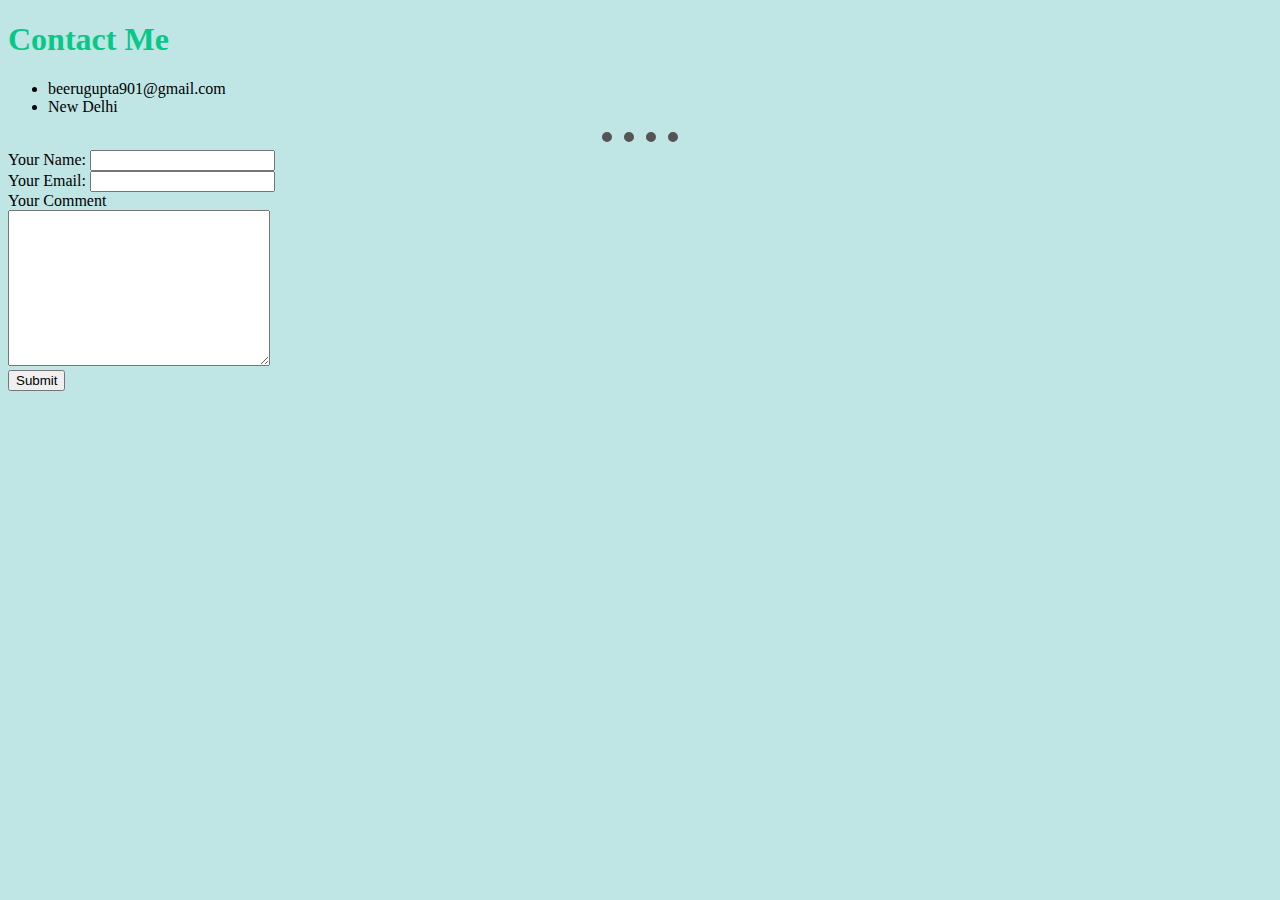
<file: contact.html>
<!DOCTYPE html>
<html lang="en">
<head>
    <meta charset="UTF-8">
    <meta name="viewport" content="width=device-width, initial-scale=1.0">
    <title>Contact Me</title>
    <link rel="stylesheet" href="styles.css">
</head>
<body>
    <h1>Contact Me</h1>
    <ul>
     <li>beerugupta901@gmail.com</li>
     <li>New Delhi</li>
   </ul>
   <hr>
<form action="mailto:beerugupta901@gmail.com" method="post" enctype="text/plain">
    <label>Your Name:</label>
    <input type="text" name="yourName">
<br>   
    <label>Your Email:</label>
    <input type="email" name="youreamil"><br>
    <label>Your Comment</label><br>
    <textarea name="yourMessage" id="" cols="30" rows="10"></textarea><br>
    <input type="submit" name="" id="">
</form>
</body>
</html>
</file>
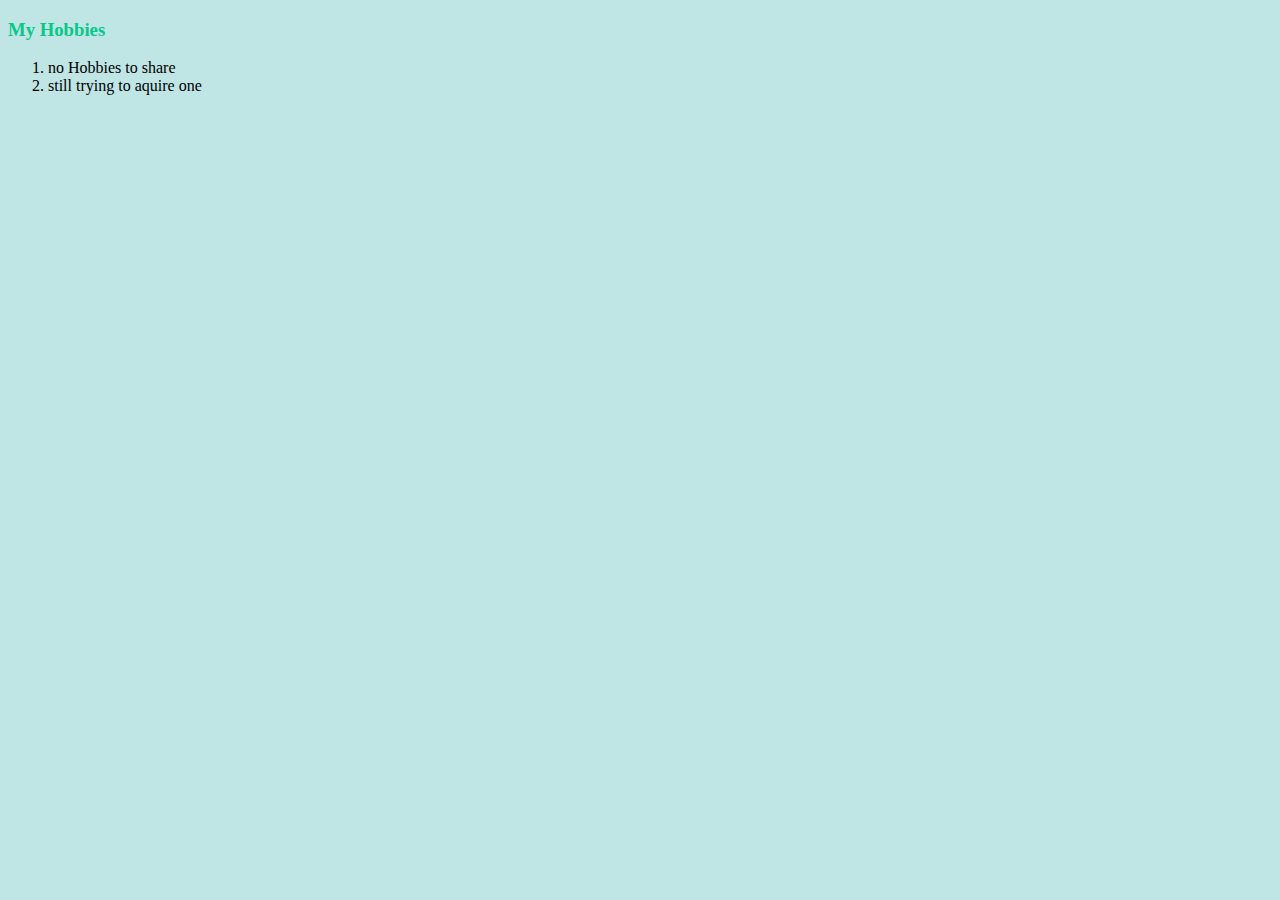
<file: hobbies.html>
<!DOCTYPE html>
<html lang="en">
<head>
    <meta charset="UTF-8">
    <meta name="viewport" content="width=device-width, initial-scale=1.0">
    <title>My Hobbies</title>
    <link rel="stylesheet" href="styles.css">
</head>
<body>
    <h3>My Hobbies</h3>
    <ol>
        <li>no Hobbies to share</li>
        <li>still trying to aquire one</li>
    </ol> 
</body>
</html>
</file>
<file: styles.css>
body {background-color:rgb(191, 229, 229)}
hr{border-color:rgb(84, 84, 84);
   border-style:dotted none none;
   border-height:3px;
   border-width:10px;
    width:6%;}
img{height: 300px;}
h1{color:rgb(8, 200, 136)}
h3{color:rgb(8, 200, 136)}
</file>
